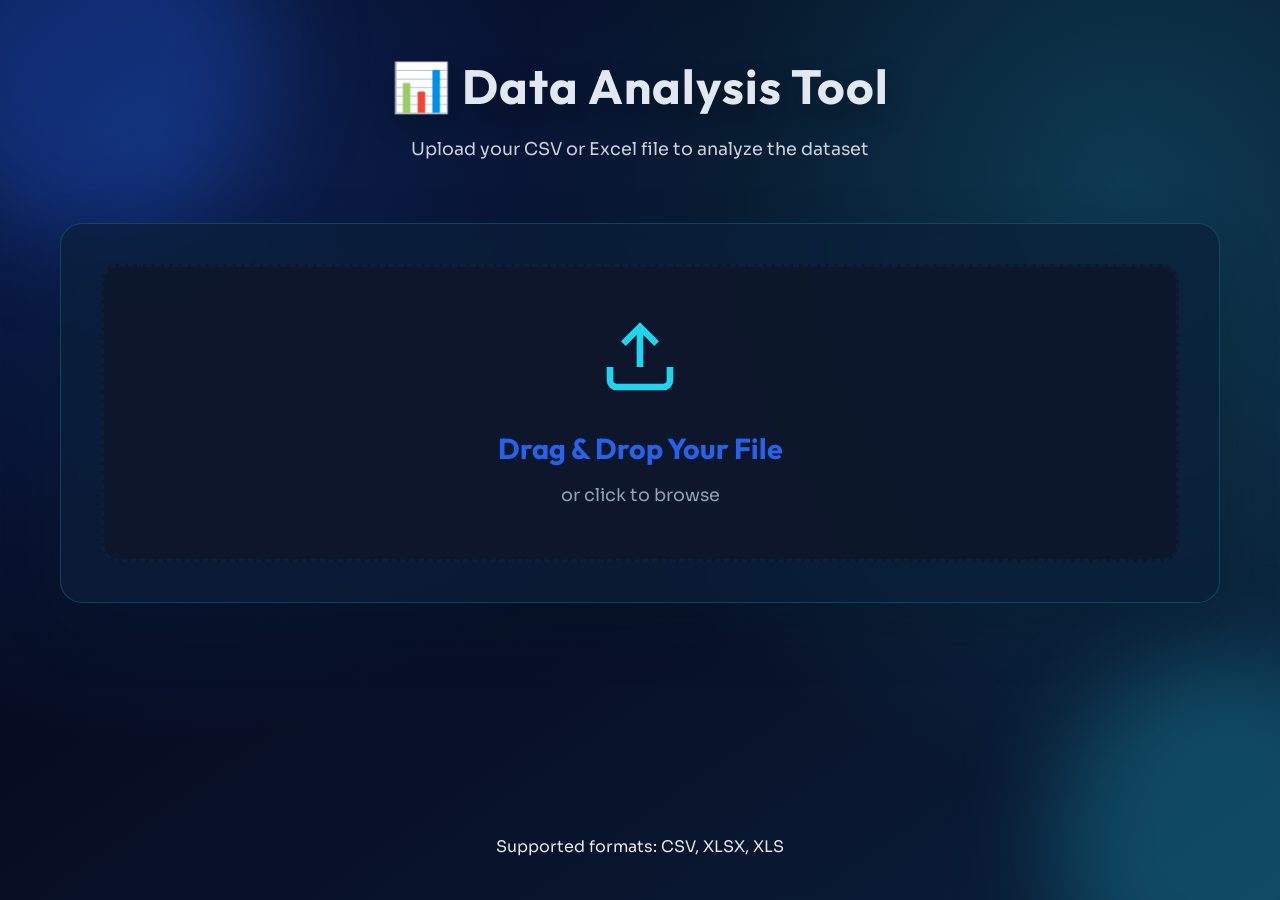
<file: frontend/index.html>
<!DOCTYPE html>
<html lang="en">

<head>
    <meta charset="UTF-8">
    <meta name="viewport" content="width=device-width, initial-scale=1.0">
    <title>Data Analysis Tool</title>
    <link rel="stylesheet" href="styles.css">
</head>

<body>
    <div class="container">
        <div class="header">
            <h1>📊 Data Analysis Tool</h1>
            <p>Upload your CSV or Excel file to analyze the dataset</p>
        </div>

        <div class="main-content">
            <div class="upload-section">
                <div class="upload-box" id="uploadBox">
                    <svg class="upload-icon" viewBox="0 0 24 24" fill="none" stroke="currentColor" stroke-width="2">
                        <path d="M21 15v4a2 2 0 0 1-2 2H5a2 2 0 0 1-2-2v-4"></path>
                        <polyline points="17 8 12 3 7 8"></polyline>
                        <line x1="12" y1="3" x2="12" y2="15"></line>
                    </svg>
                    <h2>Drag & Drop Your File</h2>
                    <p>or click to browse</p>
                    <input type="file" id="fileInput" accept=".csv,.xlsx,.xls" style="display: none;">
                </div>

                <div class="file-info" id="fileInfo" style="display: none;">
                    <p><strong>Selected File:</strong> <span id="fileName"></span></p>
                    <button class="btn btn-primary" id="uploadBtn">Upload & Analyze</button>
                    <button class="btn btn-secondary" id="changeFileBtn">Change File</button>
                </div>

                <div class="loading" id="loading" style="display: none;">
                    <div class="spinner"></div>
                    <p>Processing your file...</p>
                </div>

                <div class="error-message" id="errorMessage" style="display: none;"></div>
            </div>
        </div>

        <div class="footer">
            <p>Supported formats: CSV, XLSX, XLS</p>
        </div>
    </div>

    <script src="script.js"></script>
</body>

</html>
</file>
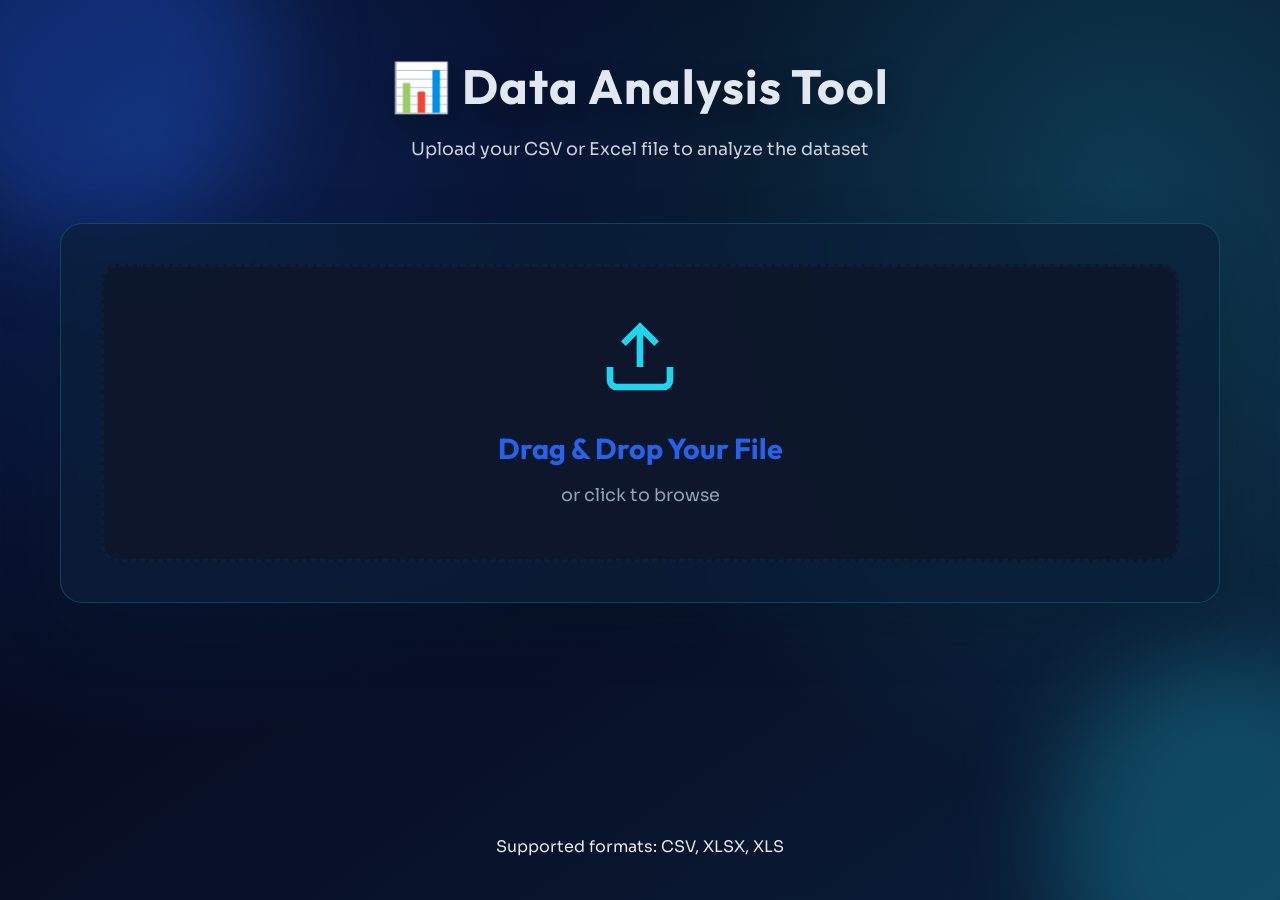
<file: frontend/cleaning-results.html>
<!DOCTYPE html>
<html lang="en">

<head>
    <meta charset="UTF-8">
    <meta name="viewport" content="width=device-width, initial-scale=1.0">
    <title>Cleaning Results - Data Analysis Tool</title>
    <link rel="stylesheet" href="styles.css">
    <style>
        .results-container {
            max-width: 1200px;
            margin: 0 auto;
        }

        .cleaning-summary {
            display: grid;
            grid-template-columns: repeat(auto-fit, minmax(250px, 1fr));
            gap: 20px;
            margin-bottom: 30px;
        }

        .summary-card {
            background: linear-gradient(135deg, #667eea 0%, #764ba2 100%);
            color: white;
            padding: 20px;
            border-radius: 8px;
            box-shadow: 0 4px 6px rgba(0, 0, 0, 0.1);
        }

        .summary-card.success {
            background: linear-gradient(135deg, #11998e 0%, #38ef7d 100%);
        }

        .summary-card.warning {
            background: linear-gradient(135deg, #f093fb 0%, #f5576c 100%);
        }

        .summary-card.info {
            background: linear-gradient(135deg, #4facfe 0%, #00f2fe 100%);
        }

        .summary-label {
            font-size: 14px;
            opacity: 0.9;
            margin-bottom: 10px;
        }

        .summary-value {
            font-size: 32px;
            font-weight: bold;
        }

        .summary-detail {
            font-size: 12px;
            margin-top: 8px;
            opacity: 0.8;
        }

        .changes-section {
            background: rgba(11, 31, 58, 0.72);
            border: 1px solid rgba(34, 211, 238, 0.2);
            padding: 20px;
            border-radius: 8px;
            margin-bottom: 30px;
        }

        .changes-list {
            list-style: none;
            padding: 0;
        }

        .changes-list li {
            padding: 10px 0;
            border-bottom: 1px solid rgba(34, 211, 238, 0.22);
            display: flex;
            align-items: center;
            color: #E2E8F0;
        }

        .changes-list li:last-child {
            border-bottom: none;
        }

        .changes-list li:before {
            content: "✓";
            color: #4CAF50;
            font-weight: bold;
            margin-right: 10px;
            font-size: 18px;
        }

        .sample-data-section {
            margin-bottom: 30px;
        }

        .sample-title {
            font-size: 20px;
            font-weight: bold;
            margin-bottom: 15px;
            color: #E2E8F0;
        }

        .table-responsive {
            overflow-x: auto;
            border-radius: 8px;
            border: 1px solid rgba(34, 211, 238, 0.24);
        }

        .sample-table {
            width: 100%;
            border-collapse: collapse;
            background: rgba(15, 23, 42, 0.88);
            color: #E2E8F0;
        }

        .sample-table thead {
            background: #667eea;
            color: white;
        }

        .sample-table th {
            padding: 15px;
            text-align: left;
            font-weight: 600;
        }

        .sample-table td {
            padding: 12px 15px;
            border-bottom: 1px solid rgba(34, 211, 238, 0.14);
        }

        .sample-table tbody tr:nth-child(even) {
            background: rgba(255, 255, 255, 0.03);
        }

        .sample-table tbody tr:hover {
            background: rgba(34, 211, 238, 0.09);
        }

        .action-buttons {
            display: flex;
            gap: 10px;
            margin-top: 30px;
            flex-wrap: wrap;
        }

        .btn {
            padding: 12px 24px;
            border: none;
            border-radius: 6px;
            cursor: pointer;
            font-size: 16px;
            transition: all 0.3s ease;
            font-weight: 500;
        }

        .btn-primary {
            background: #667eea;
            color: white;
        }

        .btn-primary:hover {
            background: #5568d3;
            transform: translateY(-2px);
            box-shadow: 0 4px 12px rgba(102, 126, 234, 0.4);
        }

        .btn-secondary {
            background: #e0e0e0;
            color: #333;
        }

        .btn-secondary:hover {
            background: #d0d0d0;
        }

        .btn-success {
            background: #4CAF50;
            color: white;
        }

        .btn-success:hover {
            background: #45a049;
        }

        .comparison-grid {
            display: grid;
            grid-template-columns: 1fr 1fr;
            gap: 20px;
            margin-bottom: 30px;
        }

        .comparison-box {
            border: 2px solid rgba(34, 211, 238, 0.22);
            background: rgba(11, 31, 58, 0.62);
            border-radius: 8px;
            padding: 20px;
        }

        .comparison-box h3 {
            margin-top: 0;
            color: #E2E8F0;
        }

        .stat-row {
            display: flex;
            justify-content: space-between;
            padding: 8px 0;
            border-bottom: 1px solid rgba(34, 211, 238, 0.18);
        }

        .stat-row:last-child {
            border-bottom: none;
        }

        .stat-label {
            color: #94A3B8;
        }

        .stat-value {
            font-weight: bold;
            color: #E2E8F0;
        }

        .loading {
            text-align: center;
            padding: 40px;
            color: #666;
        }

        .spinner {
            border: 4px solid #f3f3f3;
            border-top: 4px solid #667eea;
            border-radius: 50%;
            width: 40px;
            height: 40px;
            animation: spin 1s linear infinite;
            margin: 0 auto 20px;
        }

        @keyframes spin {
            0% {
                transform: rotate(0deg);
            }

            100% {
                transform: rotate(360deg);
            }
        }

        .no-data {
            text-align: center;
            padding: 40px;
            color: #94A3B8;
            background: rgba(11, 31, 58, 0.62);
            border: 1px solid rgba(34, 211, 238, 0.2);
            border-radius: 8px;
            margin: 20px 0;
        }

        @media (max-width: 768px) {
            .comparison-grid {
                grid-template-columns: 1fr;
            }

            .action-buttons {
                flex-direction: column;
            }

            .btn {
                width: 100%;
            }

            .summary-value {
                font-size: 24px;
            }
        }
    </style>
</head>

<body>
    <div class="container">
        <div class="header">
            <h1>✨ Data Cleaning Completed</h1>
            <p id="fileName" class="file-name"></p>
        </div>

        <div class="main-content results-container">
            <!-- Navigation -->
            <div class="nav-buttons">
                <button class="btn btn-secondary" id="backBtn">← Back to Cleaning</button>
                <button class="btn btn-secondary" id="homeBtn">🏠 Home</button>
            </div>

            <!-- Success Message -->
            <div
                style="background: #d4edda; border: 1px solid #c3e6cb; color: #155724; padding: 15px; border-radius: 6px; margin-bottom: 20px; text-align: center;">
                <strong>🎉 Success!</strong> Your data has been cleaned successfully. Here's a summary.
            </div>

            <!-- Comparison Section -->
            <div class="comparison-grid">
                <div class="comparison-box">
                    <h3>📊 Original Dataset</h3>
                    <div class="stat-row">
                        <span class="stat-label">Total Rows:</span>
                        <span class="stat-value" id="origRows">-</span>
                    </div>
                    <div class="stat-row">
                        <span class="stat-label">Total Columns:</span>
                        <span class="stat-value" id="origCols">-</span>
                    </div>
                    <div class="stat-row">
                        <span class="stat-label">Missing Values:</span>
                        <span class="stat-value" id="origMissing">-</span>
                    </div>
                </div>

                <div class="comparison-box">
                    <h3>✨ Cleaned Dataset</h3>
                    <div class="stat-row">
                        <span class="stat-label">Total Rows:</span>
                        <span class="stat-value" id="cleanedRows">-</span>
                    </div>
                    <div class="stat-row">
                        <span class="stat-label">Total Columns:</span>
                        <span class="stat-value" id="cleanedCols">-</span>
                    </div>
                    <div class="stat-row">
                        <span class="stat-label">Missing Values:</span>
                        <span class="stat-value" id="cleanedMissing">-</span>
                    </div>
                </div>
            </div>

            <!-- Summary Cards -->
            <div class="cleaning-summary">
                <div class="summary-card">
                    <div class="summary-label">Rows Removed</div>
                    <div class="summary-value" id="rowsRemoved">-</div>
                    <div class="summary-detail">Duplicates & missing data</div>
                </div>

                <div class="summary-card success">
                    <div class="summary-label">Columns Deleted</div>
                    <div class="summary-value" id="colsDeleted">-</div>
                    <div class="summary-detail">High missing values</div>
                </div>

                <div class="summary-card warning">
                    <div class="summary-label">Values Filled</div>
                    <div class="summary-value" id="valuesFilled">-</div>
                    <div class="summary-detail">Mean/Mode imputation</div>
                </div>

                <div class="summary-card info">
                    <div class="summary-label">Data Quality</div>
                    <div class="summary-value" id="dataQuality">-</div>
                    <div class="summary-detail">Improved</div>
                </div>
            </div>

            <!-- Changes Made Section -->
            <div class="changes-section">
                <h3 style="margin-top: 0;">✅ Changes Made</h3>
                <ul class="changes-list" id="changesList">
                    <!-- Populated by JavaScript -->
                </ul>
            </div>

            <!-- Sample Data Section -->
            <section class="sample-data-section">
                <h2 class="sample-title">📋 Sample of Cleaned Data (First 7 Rows)</h2>
                <div class="table-responsive">
                    <table class="sample-table" id="sampleTable">
                        <thead>
                            <!-- Headers populated by JavaScript -->
                        </thead>
                        <tbody>
                            <!-- Data populated by JavaScript -->
                        </tbody>
                    </table>
                </div>
                <div class="no-data" id="noDataMessage" style="display: none;">
                    No sample data available
                </div>
            </section>

            <!-- Action Buttons -->
            <div class="action-buttons">
                <button class="btn btn-success" id="downloadBtn">
                    📥 Download Cleaned CSV
                </button>
                <button class="btn btn-primary" id="mlTrainBtn">
                    🤖 Train ML Models
                </button>
            </div>
        </div>

        <div class="footer">
            <p>Data Cleaning Tool v1.0 | Results</p>
        </div>
    </div>

    <script src="cleaning-results.js"></script>
    <script src="chatbot-widget.js"></script>
</body>

</html>
</file>
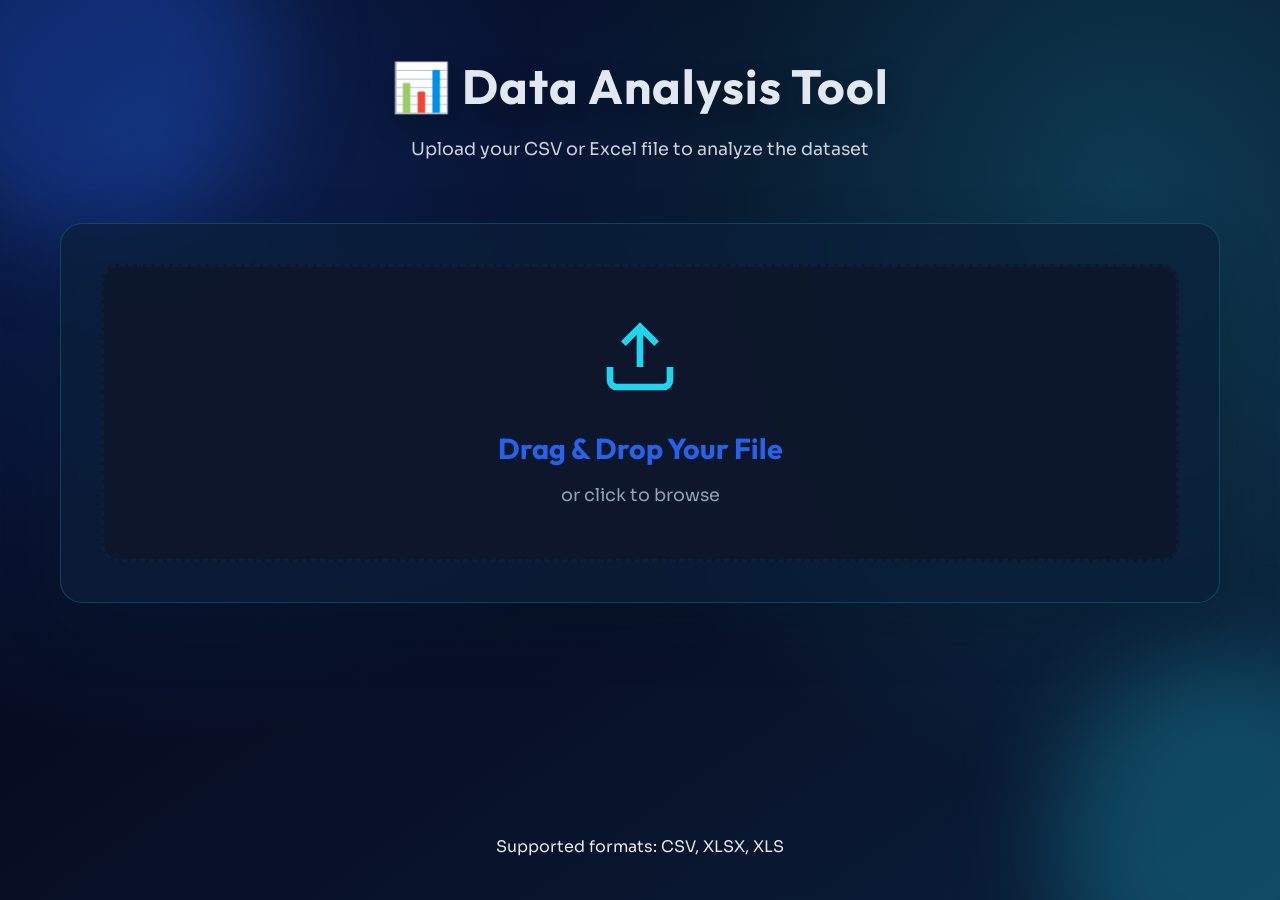
<file: frontend/cleaning.html>
<!DOCTYPE html>
<html lang="en">

<head>
    <meta charset="UTF-8">
    <meta name="viewport" content="width=device-width, initial-scale=1.0">
    <title>Data Cleaning - Data Analysis Tool</title>
    <link rel="stylesheet" href="styles.css">
</head>

<body>
    <div class="container">
        <div class="header">
            <h1>🧹 Data Cleaning</h1>
            <p id="fileName" class="file-name"></p>
        </div>

        <div class="main-content">
            <!-- Navigation -->
            <div class="nav-buttons">
                <button class="btn btn-secondary" id="backBtn">← Back to Analysis</button>
            </div>

            <!-- Cleaning Summary -->
            <section class="section">
                <h2>📋 Cleaning Summary</h2>
                <div class="stats-grid">
                    <div class="stat-card">
                        <div class="stat-icon">🗑️</div>
                        <div class="stat-content">
                            <p class="stat-label">Columns to Delete</p>
                            <p class="stat-value" id="columnsToDel">-</p>
                        </div>
                    </div>
                    <div class="stat-card">
                        <div class="stat-icon">📊</div>
                        <div class="stat-content">
                            <p class="stat-label">Columns to Fill</p>
                            <p class="stat-value" id="columnsToFill">-</p>
                        </div>
                    </div>
                    <div class="stat-card">
                        <div class="stat-icon">📈</div>
                        <div class="stat-content">
                            <p class="stat-label">Duplicates to Remove</p>
                            <p class="stat-value" id="duplicatesToRemove">-</p>
                        </div>
                    </div>
                    <div class="stat-card">
                        <div class="stat-icon">✅</div>
                        <div class="stat-content">
                            <p class="stat-label">Rows Remaining</p>
                            <p class="stat-value" id="rowsRemaining">-</p>
                        </div>
                    </div>
                </div>
            </section>

            <!-- AI Suggestions -->
            <section class="section">
                <h2>🤖 AI Cleaning Suggestions</h2>
                <div class="ai-suggestions-container">
                    <button class="btn btn-primary" id="getAISuggestions">
                        🧠 Get AI Suggestions
                    </button>
                    <div class="suggestions-result" id="suggestionsResult" style="display: none;">
                        <h3>AI Recommendations:</h3>
                        <div id="suggestionsList"></div>
                        <button class="btn btn-success btn-small" id="applySuggestions">
                            ✅ Apply AI Suggestions
                        </button>
                    </div>
                </div>
            </section>

            <!-- Cleaning Options -->
            <section class="section">
                <h2>⚙️ Cleaning Options</h2>
                <div class="options-container">
                    <div class="option-group">
                        <label class="option-item">
                            <input type="checkbox" id="removeDuplicates" checked>
                            <div class="option-info">
                                <strong>Remove Duplicate Rows</strong>
                                <p>Delete rows that are exact duplicates of other rows</p>
                            </div>
                        </label>
                    </div>

                    <div class="option-group">
                        <label class="option-item">
                            <input type="checkbox" id="deleteHighMissing" checked>
                            <div class="option-info">
                                <strong>Delete Columns with >40% Missing</strong>
                                <p>Remove columns that have more than 40% missing values</p>
                            </div>
                        </label>
                    </div>

                    <div class="option-group">
                        <label class="option-item">
                            <input type="checkbox" id="deleteLowMissing" checked>
                            <div class="option-info">
                                <strong>Delete Rows with < 5% Missing</strong>
                                        <p>Remove rows that have less than 5% missing values</p>
                            </div>
                        </label>
                    </div>

                    <div class="option-group">
                        <label class="option-item">
                            <input type="checkbox" id="fillMissing" checked>
                            <div class="option-info">
                                <strong>Fill Remaining Missing Values</strong>
                                <p>Fill missing values using mean (numeric) or mode (categorical)</p>
                            </div>
                        </label>
                    </div>
                </div>
            </section>

            <!-- Columns Treatment -->
            <section class="section">
                <h2>📑 Column Treatment Plan</h2>
                <div class="table-responsive">
                    <table class="info-table">
                        <thead>
                            <tr>
                                <th>Column Name</th>
                                <th>Type</th>
                                <th>Missing %</th>
                                <th>Action</th>
                                <th>Fill Method</th>
                            </tr>
                        </thead>
                        <tbody id="treatmentTable">
                            <!-- Populated by JavaScript -->
                        </tbody>
                    </table>
                </div>
            </section>

            <!-- Action Buttons -->
            <section class="section action-section">
                <button class="btn btn-primary btn-large" id="confirmCleaning">
                    ✅ Confirm & Clean
                </button>
                <button class="btn btn-secondary btn-large" id="resetBtn">
                    ↻ Reset Options
                </button>
            </section>

            <!-- Loading and Results -->
            <div class="loading" id="loading" style="display: none;">
                <div class="spinner"></div>
                <p>Cleaning your data...</p>
            </div>

            <div class="error-message" id="errorMessage" style="display: none;"></div>

            <!-- Cleaning Results -->
            <section class="section" id="resultsSection" style="display: none;">
                <h2>✨ Cleaning Results</h2>
                <div class="results-summary">
                    <div class="result-item">
                        <h3>Original Dataset</h3>
                        <p><strong id="originalRows">0</strong> rows × <strong id="originalCols">0</strong> columns</p>
                    </div>
                    <div class="result-item arrow">→</div>
                    <div class="result-item">
                        <h3>Cleaned Dataset</h3>
                        <p><strong id="cleanedRows">0</strong> rows × <strong id="cleanedCols">0</strong> columns</p>
                    </div>
                </div>

                <div class="result-changes">
                    <p><strong>💾 Changes Made:</strong></p>
                    <ul id="changesList">
                        <!-- Populated by JavaScript -->
                    </ul>
                </div>

                <button class="btn btn-success" id="downloadClearedBtn">
                    📥 Download Cleaned Data (CSV)
                </button>
                <button class="btn btn-secondary" id="viewResultsBtn">
                    📊 View Detailed Results
                </button>
            </section>
        </div>

        <div class="footer">
            <p>Data Cleaning Tool v1.0</p>
        </div>
    </div>

    <!-- Confirmation Modal -->
    <div id="confirmationModal" class="modal" style="display: none;">
        <div class="modal-content">
            <div class="modal-header">
                <h2>⚠️ Confirm Cleaning Options</h2>
                <span class="close" id="closeModal">&times;</span>
            </div>
            <div class="modal-body">
                <h3>Review Your Cleaning Plan:</h3>
                <div id="confirmationSummary" class="confirmation-summary">
                    <!-- Populated by JavaScript -->
                </div>
            </div>
            <div class="modal-footer">
                <button class="btn btn-secondary" id="cancelBtn">❌ Cancel</button>
                <button class="btn btn-primary" id="proceedBtn">✅ Proceed to Clean</button>
            </div>
        </div>
    </div>

    <script src="cleaning.js"></script>
    <script src="chatbot-widget.js"></script>
    <script>
        window.addEventListener('DOMContentLoaded', () => {
            initializeCleaningPage();
        });
    </script>
</body>

</html>
</file>
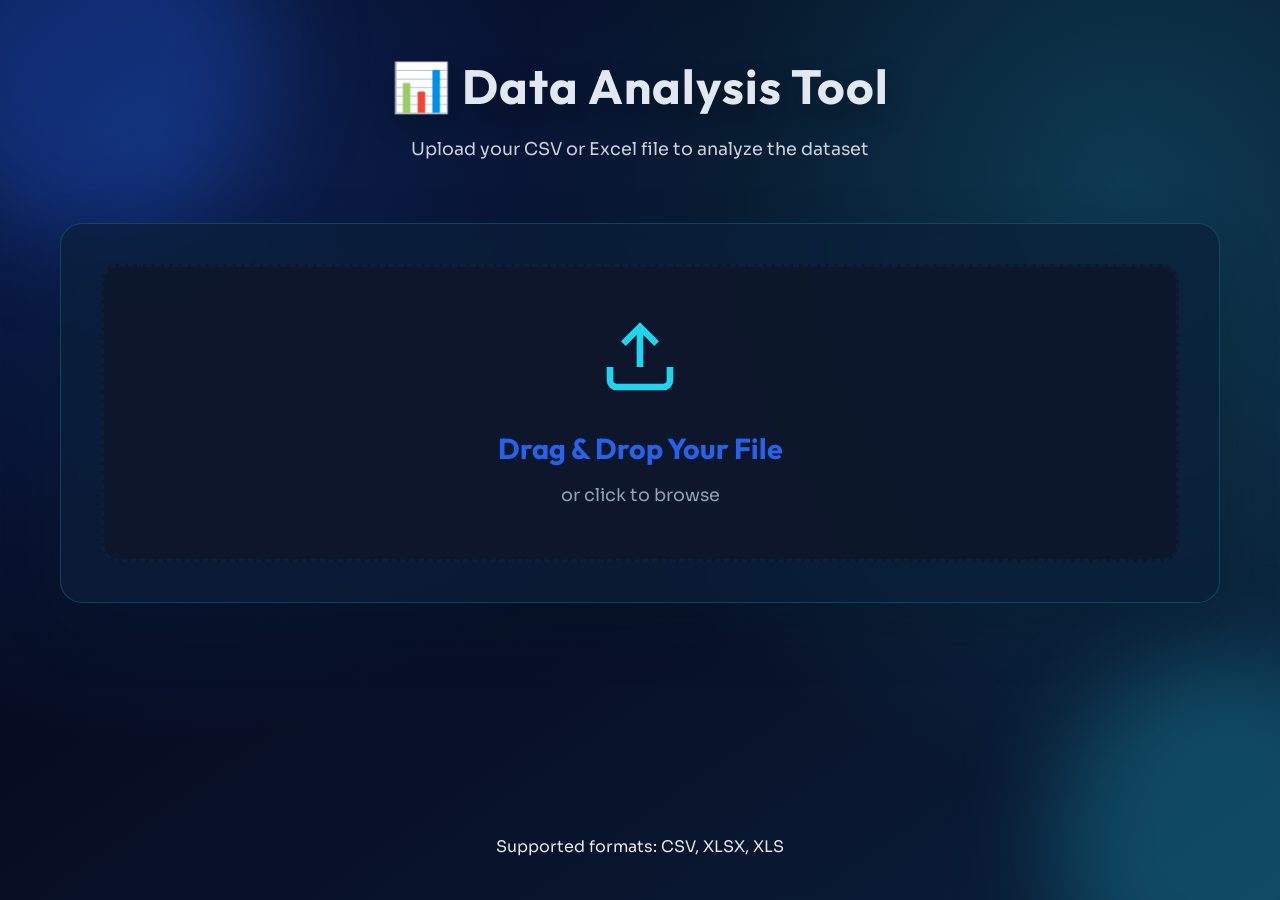
<file: frontend/dataset.html>
<!DOCTYPE html>
<html lang="en">

<head>
    <meta charset="UTF-8">
    <meta name="viewport" content="width=device-width, initial-scale=1.0">
    <title>Dataset Details - Data Analysis Tool</title>
    <link rel="stylesheet" href="styles.css">
</head>

<body>
    <div class="container">
        <div class="header">
            <h1>📊 Dataset Analysis Details</h1>
            <p id="fileName" class="file-name"></p>
        </div>

        <div class="main-content">
            <!-- Navigation -->
            <div class="nav-buttons">
                <button class="btn btn-secondary" id="backBtn">← Back to Upload</button>
                <button class="btn btn-primary" id="cleanBtn">🧹 Clean Data</button>
            </div>

            <!-- Overview Section -->
            <section class="section">
                <h2>📈 Dataset Overview</h2>
                <div class="stats-grid">
                    <div class="stat-card">
                        <div class="stat-icon">📋</div>
                        <div class="stat-content">
                            <p class="stat-label">Total Rows</p>
                            <p class="stat-value" id="totalRows">-</p>
                        </div>
                    </div>
                    <div class="stat-card">
                        <div class="stat-icon">🏛️</div>
                        <div class="stat-content">
                            <p class="stat-label">Total Columns</p>
                            <p class="stat-value" id="totalColumns">-</p>
                        </div>
                    </div>
                    <div class="stat-card">
                        <div class="stat-icon">⚠️</div>
                        <div class="stat-content">
                            <p class="stat-label">Missing Values</p>
                            <p class="stat-value" id="missingValues">-</p>
                        </div>
                    </div>
                    <div class="stat-card">
                        <div class="stat-icon">🗑️</div>
                        <div class="stat-content">
                            <p class="stat-label">Duplicate Rows</p>
                            <p class="stat-value" id="duplicateRows">-</p>
                        </div>
                    </div>
                </div>
            </section>

            <!-- Columns Info -->
            <section class="section">
                <h2>📑 Columns Information</h2>
                <div class="table-responsive">
                    <table class="info-table">
                        <thead>
                            <tr>
                                <th>Column Name</th>
                                <th>Data Type</th>
                                <th>Missing Values</th>
                                <th>Percentage</th>
                                <th>Visual</th>
                            </tr>
                        </thead>
                        <tbody id="columnsTable">
                            <!-- Populated by JavaScript -->
                        </tbody>
                    </table>
                </div>
            </section>

            <!-- Numeric Columns Summary -->
            <section class="section" id="numericSection">
                <h2>🔢 Numeric Columns Summary</h2>
                <div class="table-responsive">
                    <table class="info-table">
                        <thead>
                            <tr>
                                <th>Column</th>
                                <th>Mean</th>
                                <th>Median</th>
                                <th>Std Dev</th>
                                <th>Min</th>
                                <th>Max</th>
                                <th>Missing</th>
                            </tr>
                        </thead>
                        <tbody id="numericTable">
                            <!-- Populated by JavaScript -->
                        </tbody>
                    </table>
                </div>
            </section>

            <!-- Categorical Columns Summary -->
            <section class="section" id="categoricalSection">
                <h2>🏷️ Categorical Columns Summary</h2>
                <div class="table-responsive">
                    <table class="info-table">
                        <thead>
                            <tr>
                                <th>Column</th>
                                <th>Unique Values</th>
                                <th>Most Common</th>
                                <th>Missing</th>
                            </tr>
                        </thead>
                        <tbody id="categoricalTable">
                            <!-- Populated by JavaScript -->
                        </tbody>
                    </table>
                </div>
            </section>

        </div>

        <div class="footer">
            <p>Data Analysis Tool v1.0</p>
        </div>
    </div>

    <script src="dataset.js"></script>
    <script src="chatbot-widget.js"></script>
</body>

</html>
</file>
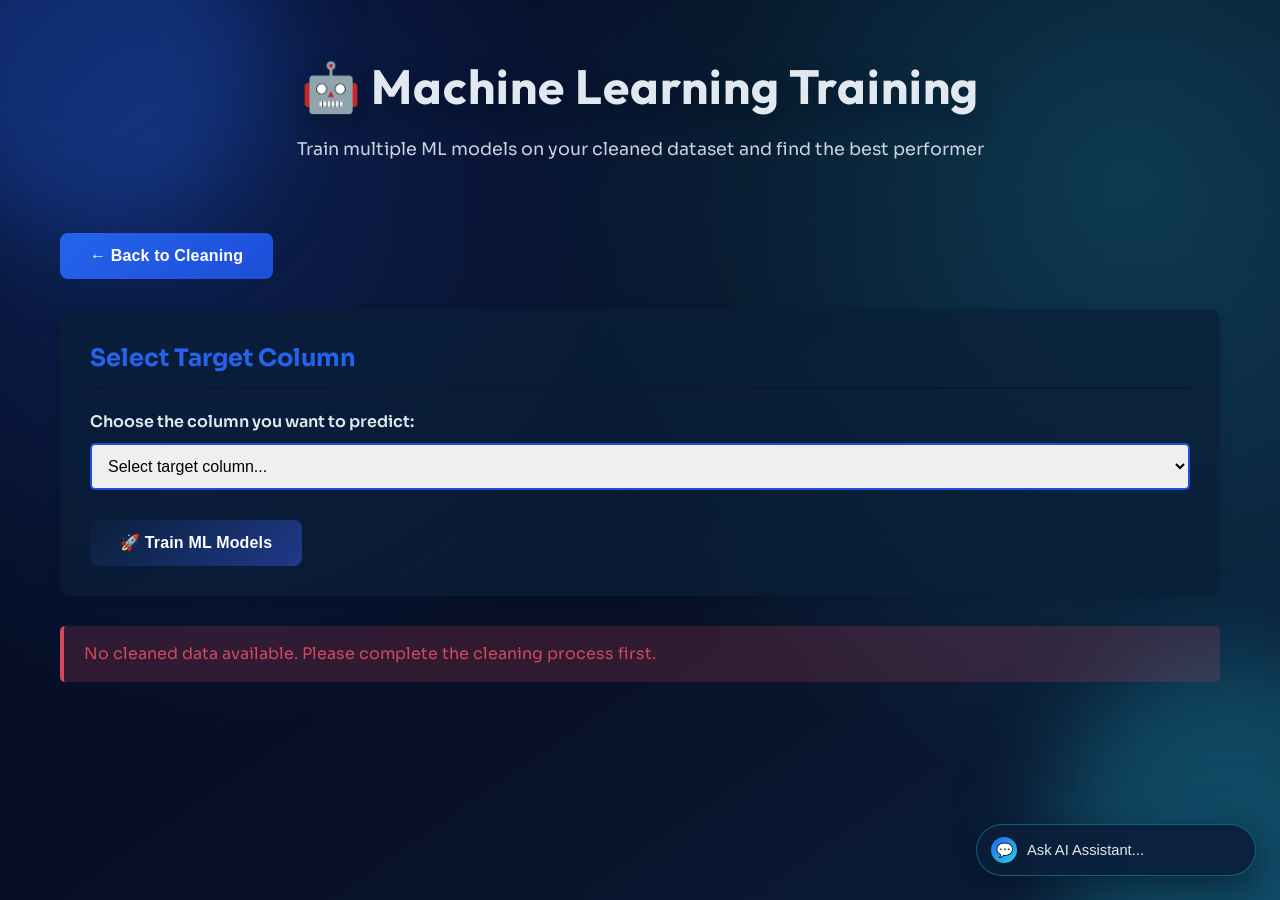
<file: frontend/ml-training.html>
<!DOCTYPE html>
<html lang="en">

<head>
    <meta charset="UTF-8">
    <meta name="viewport" content="width=device-width, initial-scale=1.0">
    <title>ML Model Training - Data Analysis Tool</title>
    <link rel="stylesheet" href="styles.css">
</head>

<body>
    <div class="container">
        <div class="header">
            <h1>🤖 Machine Learning Training</h1>
            <p>Train multiple ML models on your cleaned dataset and find the best performer</p>
        </div>

        <div class="main-content">
            <!-- Navigation -->
            <div class="nav-buttons">
                <button class="btn btn-secondary" id="backBtn">← Back to Cleaning</button>
            </div>

            <!-- Target Column Selection -->
            <div class="section" id="targetSelection">
                <h2>Select Target Column</h2>
                <div id="dataStatus"
                    style="margin-bottom: 15px; padding: 10px; background: #e8f5e8; border: 1px solid #4CAF50; border-radius: 4px; color: #2E7D32;">
                    ✅ Dataset loaded successfully! Select a target column to predict.
                </div>
                <div class="form-group">
                    <label for="targetColumn">Choose the column you want to predict:</label>
                    <select id="targetColumn" class="form-control">
                        <option value="">Select target column...</option>
                    </select>
                </div>
                <button class="btn btn-primary" id="trainBtn">🚀 Train ML Models</button>
            </div>

            <!-- Loading -->
            <div class="loading" id="loading" style="display: none;">
                <div class="spinner"></div>
                <p>Training machine learning models...</p>
                <p class="loading-text">This may take a few moments...</p>
            </div>

            <!-- Error Message -->
            <div class="error-message" id="errorMessage" style="display: none;"></div>

            <!-- Success Message -->
            <div id="successMessage"
                style="display: none; margin: 12px 0; padding: 10px; background: #e8f5e8; border: 1px solid #4CAF50; border-radius: 4px; color: #2E7D32;">
            </div>

            <!-- Results Section -->
            <div class="section" id="resultsSection" style="display: none;">
                <h2>🎯 Training Results</h2>

                <div class="results-summary">
                    <div class="summary-card">
                        <h3>Dataset Info</h3>
                        <p><strong>Problem Type:</strong> <span id="problemType"></span></p>
                        <p><strong>Target Column:</strong> <span id="targetCol"></span></p>
                        <p><strong>Total Samples:</strong> <span id="totalSamples"></span></p>
                        <p><strong>Features:</strong> <span id="numFeatures"></span></p>
                        <p><strong>Train/Test Split:</strong> <span id="trainTestSplit"></span></p>
                    </div>

                    <div class="summary-card best-model">
                        <h3>🏆 Best Model</h3>
                        <p class="best-model-name" id="bestModelName"></p>
                        <p id="bestModelScore"></p>
                    </div>
                </div>

                <h3>Model Performance Comparison</h3>
                <div class="models-comparison" id="modelsComparison"></div>

                <div class="action-buttons">
                    <button class="btn btn-success" id="downloadModelBtn">💾 Download Best Model</button>
                    <button class="btn btn-primary" id="suggestionsBtn">💡 Show AI Suggestions</button>
                </div>
            </div>
        </div>
    </div>

    <script src="ml-training.js"></script>
    <script src="chatbot-widget.js"></script>
</body>

</html>
</file>
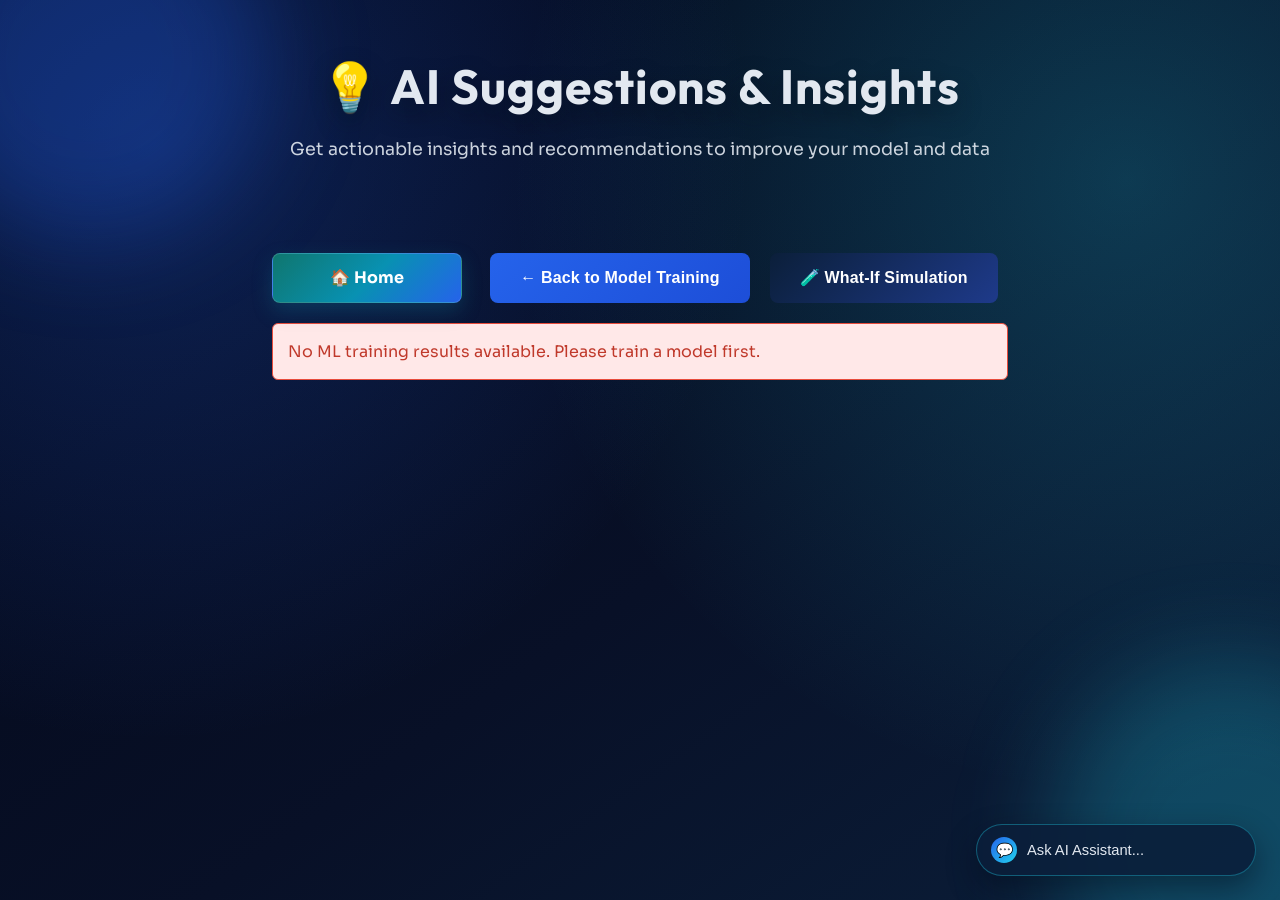
<file: frontend/suggestions.html>
<!DOCTYPE html>
<html lang="en">

<head>
    <meta charset="UTF-8">
    <meta name="viewport" content="width=device-width, initial-scale=1.0">
    <title>AI Suggestions - Data Analysis Tool</title>
    <link rel="stylesheet" href="styles.css">
    <style>
        .suggestions-container {
            max-width: 1200px;
            margin: 0 auto;
        }

        .suggestion-card {
            background: white;
            border-left: 5px solid #3498db;
            padding: 20px;
            margin: 20px 0;
            border-radius: 8px;
            box-shadow: 0 2px 8px rgba(0, 0, 0, 0.1);
            transition: all 0.3s ease;
        }

        .suggestion-card:hover {
            box-shadow: 0 4px 16px rgba(0, 0, 0, 0.15);
            transform: translateY(-2px);
        }

        .suggestion-card.info {
            border-left-color: #3498db;
            background: linear-gradient(135deg, #f0f8ff 0%, #fff 100%);
        }

        .suggestion-card.success {
            border-left-color: #27ae60;
            background: linear-gradient(135deg, #f0fff4 0%, #fff 100%);
        }

        .suggestion-card.warning {
            border-left-color: #f39c12;
            background: linear-gradient(135deg, #fffbf0 0%, #fff 100%);
        }

        .suggestion-card.danger {
            border-left-color: #e74c3c;
            background: linear-gradient(135deg, #fff5f5 0%, #fff 100%);
        }

        .suggestion-card h3 {
            color: #2c3e50;
            margin-top: 0;
            display: flex;
            align-items: center;
            gap: 10px;
        }

        .suggestion-card h4 {
            color: #34495e;
            margin-top: 15px;
            margin-bottom: 10px;
        }

        .suggestion-card h5 {
            color: #334155;
            margin-top: 12px;
            margin-bottom: 8px;
        }

        .suggestion-text {
            color: #555;
            line-height: 1.8;
            margin: 10px 0;
            font-size: 0.95em;
        }

        #aiInsightsContent p,
        #aiInsightsContent li,
        #aiInsightsContent div {
            color: #475569;
        }

        #aiInsightsContent h4,
        #aiInsightsContent h5 {
            color: #334155;
        }

        #aiInsightsContent strong {
            color: #1f2937;
        }

        #aiInsightsContent ul,
        #aiInsightsContent ol {
            margin: 8px 0;
            padding-left: 20px;
        }

        #aiInsightsContent .impact-badge {
            color: #ffffff;
        }

        .insight-stat-box {
            margin-top: 15px;
            padding: 12px;
            background: #f3f7fb;
            border: 1px solid #dbe4ec;
            border-radius: 6px;
        }

        .roadmap-phase {
            margin-bottom: 20px;
            padding: 15px;
            border: 1px solid #dbe4ec;
            border-radius: 8px;
            background: #f8fafc;
        }

        .impact-badge {
            display: inline-block;
            padding: 5px 12px;
            border-radius: 20px;
            font-size: 0.85em;
            font-weight: bold;
            margin: 5px 5px 5px 0;
        }

        .impact-high {
            background: #e74c3c;
            color: white;
        }

        .impact-medium {
            background: #f39c12;
            color: white;
        }

        .impact-low {
            background: #95a5a6;
            color: white;
        }

        .feature-recommendation {
            background: #fafafa;
            padding: 15px;
            margin: 10px 0;
            border-radius: 6px;
            border-left: 4px solid #3498db;
        }

        .feature-name {
            font-weight: bold;
            color: #2c3e50;
            font-size: 1.1em;
        }

        .recommendation-text {
            color: #555;
            margin: 5px 0;
            line-height: 1.6;
        }

        .direction-badge {
            display: inline-block;
            padding: 3px 10px;
            border-radius: 15px;
            font-size: 0.85em;
            font-weight: bold;
            margin: 5px 0;
        }

        .direction-up {
            background: #27ae60;
            color: white;
        }

        .direction-down {
            background: #e74c3c;
            color: white;
        }

        .model-score {
            font-size: 2em;
            font-weight: bold;
            color: #2c3e50;
            margin: 15px 0;
        }

        .score-explanation-list {
            list-style: none;
            padding: 0;
        }

        .score-explanation-list li {
            padding: 10px 0;
            padding-left: 30px;
            position: relative;
            color: #555;
            line-height: 1.6;
        }

        .score-explanation-list li:before {
            content: "✓";
            position: absolute;
            left: 0;
            color: #27ae60;
            font-weight: bold;
            font-size: 1.2em;
        }

        .tabs {
            display: flex;
            gap: 10px;
            margin: 20px 0;
            border-bottom: 2px solid #ecf0f1;
            flex-wrap: wrap;
        }

        .tab-button {
            padding: 12px 20px;
            background: white;
            border: none;
            cursor: pointer;
            font-weight: 600;
            color: #7f8c8d;
            border-bottom: 3px solid transparent;
            transition: all 0.3s ease;
            font-size: 0.95em;
            border-radius: 8px 8px 0 0;
            min-width: 180px;
            text-align: center;
        }

        .tab-button:hover {
            color: #2c3e50;
            background: #f9f9f9;
        }

        .tab-button.active {
            color: #3498db;
            border-bottom-color: #3498db;
        }

        .tab-content {
            display: none;
        }

        .tab-content.active {
            display: block;
            animation: fadeIn 0.3s ease;
        }

        @keyframes fadeIn {
            from {
                opacity: 0;
            }

            to {
                opacity: 1;
            }
        }

        .loading {
            text-align: center;
            padding: 40px;
        }

        .spinner {
            display: inline-block;
            width: 50px;
            height: 50px;
            border: 5px solid #ecf0f1;
            border-top: 5px solid #3498db;
            border-radius: 50%;
            animation: spin 1s linear infinite;
        }

        @keyframes spin {
            0% {
                transform: rotate(0deg);
            }

            100% {
                transform: rotate(360deg);
            }
        }

        .error-section {
            background: #ffe8e8;
            border: 1px solid #e74c3c;
            color: #c0392b;
            padding: 15px;
            border-radius: 6px;
            margin: 15px 0;
        }

        .nav-buttons {
            margin: 20px 0;
            display: flex;
            gap: 10px;
        }

        .nav-buttons #backBtn {
            margin-left: 8px;
        }

        .home-icon-btn {
            display: inline-flex;
            align-items: center;
            justify-content: center;
            gap: 6px;
            padding: 11px 18px;
            min-height: 44px;
            text-decoration: none;
            border-radius: 8px;
            background: linear-gradient(135deg, #0f766e 0%, #0891b2 52%, #2563eb 100%);
            color: #ffffff !important;
            font-weight: 700;
            letter-spacing: 0.01em;
            box-shadow: 0 8px 20px rgba(14, 116, 144, 0.32);
            border: 1px solid rgba(255, 255, 255, 0.14);
            transition: transform 0.2s ease, box-shadow 0.2s ease;
            min-width: 190px;
        }

        .home-icon-btn:hover {
            transform: translateY(-2px);
            box-shadow: 0 12px 24px rgba(14, 116, 144, 0.4);
        }

        .home-icon-btn:focus-visible {
            outline: 2px solid #22d3ee;
            outline-offset: 2px;
        }

        .nav-buttons #whatIfNavBtn {
            margin-left: auto;
        }

        .dataset-summary {
            display: grid;
            grid-template-columns: repeat(auto-fit, minmax(200px, 1fr));
            gap: 15px;
            margin: 20px 0;
        }

        .summary-box {
            background: #f9f9f9;
            padding: 15px;
            border-radius: 6px;
            border: 1px solid #ecf0f1;
        }

        .summary-box h4 {
            color: #34495e;
            margin-top: 0;
            font-size: 0.9em;
        }

        .summary-value {
            font-size: 1.5em;
            font-weight: bold;
            color: #3498db;
        }

        .model-compare-table {
            width: 100%;
            border-collapse: collapse;
            margin-top: 10px;
            border: 1px solid rgba(34, 211, 238, 0.28);
            border-radius: 8px;
            overflow: hidden;
            background: rgba(11, 31, 58, 0.74);
        }

        .model-compare-table th,
        .model-compare-table td {
            padding: 10px;
            border: 1px solid rgba(34, 211, 238, 0.2);
            color: #E2E8F0;
        }

        .model-compare-table th {
            text-align: left;
            background: rgba(37, 99, 235, 0.35);
            font-weight: 700;
        }

        .model-status-cell {
            text-align: center;
        }

        .model-selected-row {
            background: rgba(34, 197, 94, 0.14);
        }

        .model-error-cell {
            text-align: center;
            color: #fca5a5 !important;
            font-weight: 600;
        }

        .rag-controls {
            display: flex;
            gap: 10px;
            flex-wrap: wrap;
            margin: 10px 0 15px;
        }

        .rag-status {
            font-size: 0.95em;
            color: #2c3e50;
            margin-top: 8px;
        }

        .chat-input-row {
            display: flex;
            gap: 10px;
            flex-wrap: wrap;
            margin: 15px 0;
        }

        .chat-input-row input {
            flex: 1;
            min-width: 240px;
            padding: 12px 14px;
            border: 1px solid #bdc3c7;
            border-radius: 8px;
            font-size: 0.95em;
        }

        .chat-log {
            max-height: 420px;
            overflow-y: auto;
            border: 1px solid #ecf0f1;
            border-radius: 8px;
            background: #f8fafc;
            padding: 12px;
        }

        .chat-message {
            padding: 12px;
            border-radius: 8px;
            margin-bottom: 10px;
            line-height: 1.55;
            white-space: pre-wrap;
        }

        .chat-message.user {
            background: #dff0ff;
            border-left: 4px solid #3498db;
        }

        .chat-message.assistant {
            background: #f1f8ec;
            border-left: 4px solid #27ae60;
        }

        .chat-message.system {
            background: #fff8e8;
            border-left: 4px solid #f39c12;
        }

        .retrieved-context {
            margin-top: 14px;
            border-top: 1px dashed #dfe6e9;
            padding-top: 10px;
        }

        .retrieved-context details {
            margin-bottom: 8px;
            background: #ffffff;
            border: 1px solid #ecf0f1;
            border-radius: 6px;
            padding: 8px 10px;
        }

        .retrieved-context summary {
            cursor: pointer;
            color: #34495e;
            font-weight: 600;
        }

        .whatif-grid {
            display: grid;
            grid-template-columns: repeat(auto-fit, minmax(220px, 1fr));
            gap: 10px;
            margin: 10px 0;
        }

        .whatif-grid label {
            display: block;
            margin-bottom: 6px;
            color: #34495e;
            font-weight: 600;
        }

        .whatif-grid input,
        .whatif-grid select {
            padding: 10px 12px;
            border: 1px solid #bdc3c7;
            border-radius: 8px;
            font-size: 0.95em;
            width: 100%;
            color: #2c3e50;
            background: #ffffff;
        }

        .whatif-grid input::placeholder {
            color: #7f8c8d;
        }

        #whatIfRowHelp,
        #whatIfModeHelp {
            color: #4b5563 !important;
        }

        .change-list {
            margin-top: 10px;
            border: 1px solid #ecf0f1;
            border-radius: 8px;
            background: #f8fafc;
            padding: 10px;
        }

        .change-item {
            display: flex;
            justify-content: space-between;
            align-items: center;
            padding: 8px 10px;
            margin-bottom: 8px;
            border-radius: 6px;
            background: #ffffff;
            border: 1px solid #ecf0f1;
            gap: 10px;
            color: #2c3e50;
        }

        .change-item strong {
            color: #1f2937;
        }

        .change-item button {
            padding: 6px 10px;
            border: none;
            border-radius: 8px;
            background: #e74c3c;
            color: white;
            cursor: pointer;
            min-width: 110px;
            min-height: 38px;
        }

        .whatif-result-box {
            background: #f9f9f9;
            border: 1px solid #e0e6eb;
            border-radius: 8px;
            padding: 12px;
            margin-top: 12px;
            color: #2c3e50;
        }

        .whatif-result-box h4 {
            color: #334155;
            margin: 0 0 8px;
        }

        .howto-box {
            background: #eef7ff;
            border: 1px solid #cfe5ff;
            border-radius: 8px;
            padding: 12px;
            margin: 10px 0 14px;
        }

        .howto-box h4 {
            margin: 0 0 8px;
            color: #1f4e79;
        }

        .howto-box ol {
            margin: 0;
            padding-left: 18px;
            color: #2c3e50;
        }

        .quick-presets {
            display: flex;
            gap: 8px;
            flex-wrap: wrap;
            margin: 8px 0;
        }

        .quick-presets button {
            padding: 8px 12px;
            border-radius: 8px;
            border: 1px solid #d6e4f0;
            background: #fff;
            cursor: pointer;
            font-size: 0.88em;
            min-width: 90px;
            min-height: 36px;
        }

        .whatif-header {
            display: flex;
            align-items: center;
            justify-content: space-between;
            gap: 10px;
            margin-bottom: 10px;
        }

        .whatif-header h3 {
            margin: 0;
        }

        .whatif-close-btn {
            border: 1px solid #d0d7de;
            background: #fff;
            color: #334155;
            border-radius: 8px;
            padding: 6px 12px;
            cursor: pointer;
            font-size: 0.85em;
            font-weight: 600;
            min-width: 100px;
            min-height: 36px;
        }

        .whatif-close-btn:hover {
            background: #f8fafc;
        }

        body.whatif-focus::before {
            content: "";
            position: fixed;
            inset: 0;
            background: rgba(15, 23, 42, 0.22);
            backdrop-filter: blur(3px);
            z-index: 900;
        }

        body.whatif-focus .header,
        body.whatif-focus .nav-buttons {
            filter: blur(3px);
            opacity: 0.45;
        }

        body.whatif-focus #contentContainer>*:not(#what-if) {
            filter: blur(4px);
            opacity: 0.3;
        }

        body.whatif-focus #what-if.active {
            position: fixed;
            top: 50%;
            left: 50%;
            transform: translate(-50%, -50%);
            width: min(1050px, 92vw);
            max-height: 86vh;
            overflow-y: auto;
            z-index: 1001;
            margin: 0;
            padding: 2px;
        }

        body.whatif-focus #what-if .suggestion-card {
            margin: 0;
            box-shadow: 0 20px 48px rgba(0, 0, 0, 0.26);
        }

        @media (max-width: 768px) {
            body.whatif-focus #what-if.active {
                width: 96vw;
                max-height: 88vh;
            }
        }
    </style>
</head>

<body>
    <div class="container">
        <div class="header">
            <h1>💡 AI Suggestions & Insights</h1>
            <p>Get actionable insights and recommendations to improve your model and data</p>
        </div>

        <div class="main-content suggestions-container">
            <!-- Navigation -->
            <div class="nav-buttons">
                <a class="btn btn-secondary home-icon-btn" href="index.html" title="Go to Home"
                    aria-label="Go to Home">🏠 Home</a>
                <button class="btn btn-secondary" id="backBtn">← Back to Model Training</button>
                <button class="btn btn-primary" id="whatIfNavBtn" onclick="switchTab('what-if')">🧪 What-If
                    Simulation</button>
            </div>

            <!-- Loading State -->
            <div class="loading" id="loading">
                <div class="spinner"></div>
                <p>Generating AI Suggestions...</p>
                <p class="loading-text">Analyzing your model and data...</p>
            </div>

            <!-- Error State -->
            <div class="error-section" id="errorMessage" style="display: none;"></div>

            <!-- Content Container -->
            <div id="contentContainer" style="display: none;">
                <!-- Problem Type Section -->
                <div class="suggestion-card info">
                    <h3>📋 Problem Type Analysis</h3>
                    <div class="recommendation-text" id="problemTypeAnalysis"></div>
                </div>

                <!-- Tabs -->
                <div class="tabs">
                    <button class="tab-button active" onclick="switchTab('features')">🎯 Feature Impact</button>
                    <button class="tab-button" onclick="switchTab('improvements')">📈 Improvement Tips</button>
                    <button class="tab-button" onclick="switchTab('model')">🤖 Model Selection</button>
                    <button class="tab-button" onclick="switchTab('data')">📊 Data Suggestions</button>
                    <button class="tab-button" onclick="switchTab('ai-insights')">🧠 AI-Powered Insights</button>
                </div>

                <!-- Tab 1: Feature Impact -->
                <div id="features" class="tab-content active">
                    <div class="suggestion-card success">
                        <h3>⭐ Most Impactful Features</h3>
                        <div class="dataset-summary">
                            <div class="summary-box">
                                <h4>Top Feature</h4>
                                <div class="summary-value" id="topFeature">-</div>
                            </div>
                            <div class="summary-box">
                                <h4>Impact Score</h4>
                                <div class="summary-value" id="topFeatureScore">-</div>
                            </div>
                        </div>
                        <div id="featureImportanceList"></div>
                    </div>
                </div>

                <!-- Tab 2: Improvement Tips -->
                <div id="improvements" class="tab-content">
                    <div class="suggestion-card warning">
                        <h3>📈 How to Improve Your Target Column</h3>
                        <p class="suggestion-text">Based on feature correlations with your target column:</p>
                        <div id="improvementRecommendations"></div>
                    </div>

                    <div class="suggestion-card info">
                        <h3>💡 Key Insights</h3>
                        <div id="keyInsights"></div>
                    </div>
                </div>

                <div id="model" class="tab-content">
                    <div class="suggestion-card success">
                        <h3>🏆 Why This Model Was Selected</h3>
                        <div class="model-score" id="modelScore">-</div>
                        <p class="suggestion-text"><strong>Model Name:</strong> <span id="selectedModel">-</span></p>
                        <h4>Reasons for Selection:</h4>
                        <ul class="score-explanation-list" id="modelReasons"></ul>
                    </div>

                    <div class="suggestion-card info">
                        <h3>📊 Model Comparison</h3>
                        <div id="modelComparison"></div>
                    </div>
                </div>

                <!-- Tab 4: Data Suggestions -->
                <div id="data" class="tab-content">
                    <div class="suggestion-card warning">
                        <h3>📊 Dataset & Feature Recommendations</h3>
                        <div id="dataSuggestions"></div>
                    </div>

                    <div class="suggestion-card info">
                        <h3>📈 Current Dataset Status</h3>
                        <div class="dataset-summary" id="datasetStatus"></div>
                    </div>
                </div>

                <!-- Tab 5: AI-Powered Insights -->
                <div id="ai-insights" class="tab-content">
                    <div class="suggestion-card success">
                        <h3>🧠 AI-Powered Business Intelligence</h3>
                        <p class="suggestion-text">Advanced insights generated using Groq-hosted LLMs and SHAP analysis
                            for
                            deeper understanding of your model's predictions.</p>
                        <button class="btn btn-primary" id="generateAIInsightsBtn">🚀 Generate AI Insights</button>
                    </div>

                    <!-- AI Insights Content -->
                    <div id="aiInsightsContent" style="display: none;">
                        <div class="suggestion-card info">
                            <h3>💭 Prediction Interpretation</h3>
                            <div id="predictionInterpretation"></div>
                        </div>

                        <div class="suggestion-card warning">
                            <h3>🔍 Feature Analysis</h3>
                            <div id="featureAnalysis"></div>
                        </div>

                        <div class="suggestion-card success">
                            <h3>📈 Trend Comparison</h3>
                            <div id="trendComparison"></div>
                        </div>

                        <div class="suggestion-card danger">
                            <h3>🎯 Actionable Recommendations</h3>
                            <div id="actionableRecommendations"></div>
                        </div>

                        <!-- Risk Assessment -->
                        <div class="suggestion-card warning" id="riskAssessmentSection" style="display: none;">
                            <h3>⚠️ Risk Assessment</h3>
                            <div id="riskAssessment"></div>
                        </div>

                        <!-- Implementation Roadmap -->
                        <div class="suggestion-card info" id="roadmapSection" style="display: none;">
                            <h3>🗺️ Implementation Roadmap</h3>
                            <div id="implementationRoadmap"></div>
                        </div>
                    </div>
                </div>

                <!-- Tab 7: What-If Simulation -->
                <div id="what-if" class="tab-content">
                    <div class="suggestion-card success">
                        <div class="whatif-header">
                            <h3>🧪 What-If Scenario Simulation</h3>
                            <button class="whatif-close-btn" type="button" onclick="closeWhatIfFocus()">✕ Close</button>
                        </div>
                        <p class="suggestion-text">Test "what happens if I change this feature?" and instantly compare
                            old vs new prediction.</p>

                        <div class="howto-box">
                            <h4>How to use (3 simple steps)</h4>
                            <ol>
                                <li>Choose a row index (optional). If empty, default values are used.</li>
                                <li>Select one or more feature changes, then click <strong>Add Change</strong>.</li>
                                <li>Click <strong>Run Simulation</strong> to see old prediction, new prediction, and
                                    plain-language insight.</li>
                            </ol>
                        </div>

                        <div class="whatif-grid">
                            <div>
                                <label for="whatIfRowIndex">1) Dataset Row Number</label>
                                <input type="number" id="whatIfRowIndex" min="0" placeholder="Example: 0" />
                                <p class="suggestion-text" id="whatIfRowHelp" style="margin:6px 0 0; font-size:0.85em;">
                                    Row index starts at 0. Example: first row = 0, second row = 1.</p>
                            </div>
                            <div>
                                <label for="whatIfFeature">2) Feature</label>
                                <select id="whatIfFeature"></select>
                            </div>
                            <div>
                                <label for="whatIfMode">3) Change Type</label>
                                <select id="whatIfMode">
                                    <option value="set">Set exact value</option>
                                    <option value="add">Increase/Decrease by amount</option>
                                    <option value="percent">Increase/Decrease by %</option>
                                </select>
                                <p class="suggestion-text" id="whatIfModeHelp"
                                    style="margin:6px 0 0; font-size:0.85em;"></p>
                            </div>
                            <div>
                                <label for="whatIfValue">4) Value</label>
                                <input type="text" id="whatIfValue" placeholder="Example: +20 or 50" />
                                <select id="whatIfCategoryValue" style="display:none;"></select>
                            </div>
                        </div>

                        <div class="whatif-result-box" id="whatIfRowPreview" style="display:none;"></div>

                        <div class="quick-presets" id="whatIfQuickPresets">
                            <button type="button" data-preset="percent:+10">+10%</button>
                            <button type="button" data-preset="percent:+20">+20%</button>
                            <button type="button" data-preset="percent:-10">-10%</button>
                            <button type="button" data-preset="add:+1">+1</button>
                            <button type="button" data-preset="add:-1">-1</button>
                        </div>

                        <div class="rag-controls">
                            <button class="btn btn-secondary" id="addWhatIfChangeBtn">Add Change</button>
                            <button class="btn btn-secondary" id="clearWhatIfChangesBtn">Clear All</button>
                            <button class="btn btn-primary" id="runWhatIfBtn">Run Simulation</button>
                        </div>

                        <div class="change-list" id="whatIfChangeList"></div>

                        <div class="whatif-result-box" id="whatIfResults" style="display:none;"></div>
                    </div>
                </div>

                <!-- General Insights -->
                <div class="suggestion-card info">
                    <h3>🔍 General Recommendations</h3>
                    <div id="generalRecommendations"></div>
                </div>
            </div>
        </div>
    </div>

    <script src="suggestions.js"></script>
    <script src="chatbot-widget.js"></script>
</body>

</html>
</file>
<file: frontend/styles.css>
@import url('https://fonts.googleapis.com/css2?family=Outfit:wght@600;700;800&family=Sora:wght@400;500;600;700&display=swap');

/* Global Styles */
* {
    margin: 0;
    padding: 0;
    box-sizing: border-box;
}

:root {
    --primary-color: #0B1F3A;
    --secondary-color: #2563EB;
    --success-color: #22c55e;
    --danger-color: #d1495b;
    --warning-color: #f59e0b;
    --light-bg: #0f172a;
    --dark-text: #E2E8F0;
    --muted-text: #94A3B8;
    --border-color: #1d4ed8;
    --surface-color: rgba(11, 31, 58, 0.72);
    --surface-soft: rgba(15, 23, 42, 0.88);
    --accent-color: #22D3EE;
    --accent-deep: #0ea5e9;
    --transition: all 0.3s ease;
}

body {
    font-family: 'Sora', 'Trebuchet MS', sans-serif;
    background:
        radial-gradient(circle at 12% 16%, rgba(37, 99, 235, 0.28) 0%, rgba(37, 99, 235, 0) 44%),
        radial-gradient(circle at 88% 20%, rgba(34, 211, 238, 0.22) 0%, rgba(34, 211, 238, 0) 46%),
        linear-gradient(145deg, #020617 0%, #081027 58%, #0B1F3A 100%);
    min-height: 100vh;
    color: var(--dark-text);
    line-height: 1.6;
    position: relative;
    overflow-x: hidden;
}

body::before,
body::after {
    content: "";
    position: fixed;
    z-index: 0;
    width: 360px;
    height: 360px;
    border-radius: 50%;
    filter: blur(48px);
    pointer-events: none;
}

body::before {
    top: -120px;
    left: -90px;
    background: rgba(37, 99, 235, 0.28);
}

body::after {
    right: -130px;
    bottom: -120px;
    background: rgba(34, 211, 238, 0.24);
}

.container {
    max-width: 1200px;
    margin: 0 auto;
    padding: 20px;
    min-height: 100vh;
    display: flex;
    flex-direction: column;
    position: relative;
    z-index: 1;
}

/* Header */
.header {
    text-align: center;
    color: var(--dark-text);
    margin-bottom: 40px;
    padding: 28px 0 20px;
    animation: revealUp 0.7s ease both;
}

.header h1 {
    font-family: 'Outfit', 'Gill Sans', sans-serif;
    font-size: 3em;
    letter-spacing: 0.02em;
    margin-bottom: 10px;
    text-shadow: 0 10px 24px rgba(3, 20, 32, 0.45);
}

.header p {
    font-size: 1.1em;
    opacity: 0.9;
}

.file-name {
    font-size: 1.2em !important;
    opacity: 1 !important;
    margin-top: 10px !important;
}

/* Main Content */
.main-content {
    flex: 1;
    margin-bottom: 40px;
}

/* Upload Section */
.upload-section {
    background: var(--surface-color);
    border-radius: 22px;
    padding: 40px;
    border: 1px solid rgba(34, 211, 238, 0.22);
    backdrop-filter: blur(8px);
    box-shadow: 0 24px 55px rgba(5, 24, 35, 0.28);
    animation: revealUp 0.8s 0.12s ease both;
}

.upload-box {
    border: 3px dashed var(--primary-color);
    border-radius: 18px;
    padding: 50px;
    text-align: center;
    cursor: pointer;
    transition: var(--transition);
    background: var(--surface-soft);
}

.upload-box:hover {
    border-color: var(--accent-color);
    background: rgba(34, 211, 238, 0.08);
    transform: translateY(-6px) scale(1.005);
    box-shadow: 0 14px 28px rgba(11, 45, 52, 0.14);
}

.upload-box.dragover {
    border-color: var(--success-color);
    background: rgba(34, 211, 238, 0.12);
    transform: translateY(-5px);
}

.upload-icon {
    width: 80px;
    height: 80px;
    color: var(--accent-color);
    margin-bottom: 20px;
}

.upload-box h2 {
    color: var(--secondary-color);
    margin-bottom: 10px;
    font-size: 1.8em;
    font-family: 'Outfit', 'Gill Sans', sans-serif;
}

.upload-box p {
    color: var(--muted-text);
    font-size: 1.1em;
}

/* File Info */
.file-info {
    margin-top: 30px;
    padding: 20px;
    background: rgba(37, 99, 235, 0.12);
    border-left: 4px solid var(--success-color);
    border-radius: 5px;
}

.file-info p {
    margin-bottom: 15px;
    font-size: 1.1em;
}

.file-info span {
    color: var(--dark-text);
    font-weight: bold;
}

/* Buttons */
.btn {
    padding: 12px 30px;
    border: none;
    border-radius: 8px;
    font-size: 1em;
    cursor: pointer;
    transition: var(--transition);
    font-weight: 700;
    letter-spacing: 0.01em;
    margin-right: 10px;
    margin-top: 10px;
    min-width: 190px;
    min-height: 46px;
    display: inline-flex;
    align-items: center;
    justify-content: center;
}

.btn-primary {
    background: linear-gradient(135deg, var(--primary-color) 0%, #1e3a8a 100%);
    color: white;
}

.btn-primary:hover {
    background: linear-gradient(135deg, #132b4e 0%, #1d4ed8 100%);
    transform: translateY(-2px);
    box-shadow: 0 8px 18px rgba(37, 99, 235, 0.35);
}

.btn-secondary {
    background: linear-gradient(135deg, var(--secondary-color) 0%, #1d4ed8 100%);
    color: white;
}

.btn-secondary:hover {
    background: linear-gradient(135deg, #1e40af 0%, #2563eb 100%);
    transform: translateY(-2px);
    box-shadow: 0 8px 18px rgba(34, 211, 238, 0.25);
}

.btn-danger {
    background: linear-gradient(135deg, var(--danger-color) 0%, #b3364b 100%);
    color: white;
}

.btn-danger:hover {
    background: #c0392b;
}

/* Loading Spinner */
.loading {
    text-align: center;
    padding: 40px;
}

.spinner {
    border: 4px solid var(--light-bg);
    border-top: 4px solid var(--primary-color);
    border-radius: 50%;
    width: 50px;
    height: 50px;
    animation: spin 1s linear infinite;
    margin: 0 auto 20px;
}

@keyframes spin {
    0% {
        transform: rotate(0deg);
    }

    100% {
        transform: rotate(360deg);
    }
}

.loading p {
    color: var(--dark-text);
    font-size: 1.1em;
}

/* Error Message */
.error-message {
    background: rgba(209, 73, 91, 0.2);
    color: var(--danger-color);
    padding: 15px 20px;
    border-radius: 5px;
    margin-top: 20px;
    border-left: 4px solid var(--danger-color);
}

/* Navigation Buttons */
.nav-buttons {
    margin-bottom: 30px;
}

/* Floating Chatbot Widget */
.cbot-launcher {
    position: fixed;
    right: 24px;
    bottom: 24px;
    z-index: 1200;
    width: 280px;
    height: 52px;
    border: 1px solid rgba(34, 211, 238, 0.35);
    border-radius: 999px;
    background: rgba(11, 31, 58, 0.9);
    box-shadow: 0 12px 30px rgba(2, 6, 23, 0.45);
    display: flex;
    align-items: center;
    gap: 10px;
    padding: 0 14px;
    cursor: pointer;
    transition: transform 0.25s ease, box-shadow 0.25s ease, opacity 0.25s ease;
}

.cbot-launcher:hover {
    transform: translateY(-2px);
    box-shadow: 0 16px 34px rgba(10, 40, 44, 0.28);
}

.cbot-launcher.hidden {
    opacity: 0;
    transform: translateY(10px);
    pointer-events: none;
}

.cbot-launch-icon {
    width: 26px;
    height: 26px;
    border-radius: 50%;
    background: linear-gradient(135deg, var(--secondary-color) 0%, var(--accent-color) 100%);
    color: #fff;
    display: inline-flex;
    align-items: center;
    justify-content: center;
    font-size: 14px;
    flex-shrink: 0;
}

.cbot-launch-text {
    color: var(--dark-text);
    font-size: 0.92rem;
    white-space: nowrap;
    overflow: hidden;
    text-overflow: ellipsis;
}

.cbot-panel {
    position: fixed;
    top: 0;
    right: 0;
    height: 100vh;
    width: 20vw;
    min-width: 320px;
    max-width: 460px;
    background: #0b1328;
    z-index: 1300;
    border-left: 1px solid rgba(34, 211, 238, 0.28);
    box-shadow: -14px 0 38px rgba(8, 36, 42, 0.2);
    transform: translateX(100%);
    opacity: 0;
    pointer-events: none;
    transition: transform 0.35s cubic-bezier(0.22, 1, 0.36, 1), opacity 0.2s ease;
    display: flex;
    flex-direction: column;
    box-sizing: border-box;
}

.cbot-panel.open {
    transform: translateX(0);
    opacity: 1;
    pointer-events: auto;
}

.cbot-backdrop {
    position: fixed;
    inset: 0;
    background: rgba(8, 20, 35, 0.35);
    backdrop-filter: blur(2px);
    z-index: 1250;
    opacity: 0;
    pointer-events: none;
    transition: opacity 0.25s ease;
}

.cbot-backdrop.open {
    opacity: 1;
    pointer-events: auto;
}

.cbot-header {
    display: flex;
    align-items: center;
    justify-content: space-between;
    padding: 14px 14px 12px;
    border-bottom: 1px solid rgba(34, 211, 238, 0.2);
    background: linear-gradient(115deg, #0b1f3a 0%, #1e3a8a 100%);
}

.cbot-title {
    margin: 0;
    color: var(--dark-text);
    font-size: 1rem;
}

.cbot-header-controls {
    display: inline-flex;
    align-items: center;
    gap: 8px;
}

.cbot-close,
.cbot-fullscreen {
    border: none;
    width: 34px;
    height: 34px;
    border-radius: 50%;
    background: rgba(34, 211, 238, 0.16);
    color: var(--dark-text);
    font-size: 1rem;
    cursor: pointer;
}

.cbot-fullscreen {
    font-size: 1.08rem;
    line-height: 1;
}

.cbot-panel.fullscreen {
    top: 0;
    right: 0;
    left: 0;
    width: auto;
    max-width: none;
    min-width: 0;
    height: 100vh;
    border-left: none;
}

.cbot-messages {
    flex: 1;
    overflow-y: auto;
    padding: 12px;
    background: #0a1021;
}

.cbot-msg {
    border-radius: 10px;
    margin-bottom: 10px;
    padding: 10px 11px;
    line-height: 1.45;
    font-size: 0.9rem;
    white-space: pre-wrap;
}

.cbot-msg.user {
    background: rgba(37, 99, 235, 0.22);
    border-left: 4px solid var(--primary-color);
}

.cbot-msg.bot {
    background: rgba(34, 211, 238, 0.16);
    border-left: 4px solid var(--success-color);
}

.cbot-msg.system {
    background: rgba(245, 158, 11, 0.18);
    border-left: 4px solid var(--warning-color);
}

/* Markdown formatting in chatbot messages */
.cbot-msg.cbot-formatted {
    white-space: normal;
}

.cbot-paragraph {
    margin: 10px 0;
    line-height: 1.65;
}

.cbot-paragraph:first-child {
    margin-top: 0;
}

.cbot-paragraph:last-child {
    margin-bottom: 0;
}

.cbot-bold {
    font-weight: 600;
    color: #60a5fa;
}

.cbot-msg.bot .cbot-bold,
.cbot-msg.system .cbot-bold {
    color: #34d399;
}

.cbot-heading {
    font-size: 0.95rem;
    font-weight: 700;
    margin: 12px 0 8px 0;
    color: #22d3ee;
    display: block;
    letter-spacing: 0.3px;
}

.cbot-msg.system .cbot-heading {
    color: #fbbf24;
}

.cbot-heading:first-child {
    margin-top: 0;
}

.cbot-list {
    margin: 10px 0 10px 0;
    padding: 0 0 0 20px;
    list-style: none;
}

.cbot-list-item {
    margin: 6px 0;
    padding: 4px 0;
    display: list-item;
    list-style: none;
    line-height: 1.6;
    color: inherit;
}

.cbot-list-item::before {
    content: "•";
    color: #22d3ee;
    font-weight: bold;
    display: inline-block;
    width: 1em;
    margin-left: -1em;
}

.cbot-msg.system .cbot-list-item::before {
    color: #fbbf24;
}

.cbot-list-number {
    display: none;
}

.cbot-input-wrap {
    border-top: 1px solid rgba(34, 211, 238, 0.2);
    padding: 10px;
    display: grid;
    grid-template-columns: 1fr auto;
    gap: 8px;
}

.cbot-input-wrap input {
    border: 1px solid rgba(34, 211, 238, 0.3);
    background: rgba(2, 6, 23, 0.6);
    color: var(--dark-text);
    border-radius: 8px;
    padding: 10px 11px;
    font-size: 0.9rem;
}

.cbot-input-wrap button {
    border: none;
    border-radius: 8px;
    background: linear-gradient(135deg, var(--secondary-color) 0%, var(--accent-color) 100%);
    color: #fff;
    padding: 10px 12px;
    cursor: pointer;
}

@media (max-width: 1200px) {
    .cbot-panel {
        width: 34vw;
        min-width: 300px;
    }
}

@media (max-width: 900px) {
    .cbot-panel {
        width: min(88vw, 420px);
        min-width: 0;
    }

    .cbot-launcher {
        width: 240px;
        right: 14px;
        bottom: 14px;
    }
}

/* Sections */
.section {
    background: var(--surface-color);
    border-radius: 10px;
    padding: 30px;
    margin-bottom: 30px;
    box-shadow: 0 2px 10px rgba(0, 0, 0, 0.1);
}

.section h2 {
    color: var(--secondary-color);
    margin-bottom: 20px;
    padding-bottom: 10px;
    border-bottom: 2px solid var(--light-bg);
}

/* Stats Grid */
.stats-grid {
    display: grid;
    grid-template-columns: repeat(auto-fit, minmax(250px, 1fr));
    gap: 20px;
    margin-bottom: 20px;
}

.stat-card {
    background: linear-gradient(135deg, var(--primary-color) 0%, var(--secondary-color) 55%, var(--accent-color) 100%);
    border-radius: 10px;
    padding: 20px;
    color: white;
    display: flex;
    align-items: center;
    gap: 20px;
    box-shadow: 0 5px 15px rgba(0, 0, 0, 0.2);
    transition: var(--transition);
}

.stat-card:hover {
    transform: translateY(-5px);
    box-shadow: 0 8px 20px rgba(0, 0, 0, 0.3);
}

.stat-icon {
    font-size: 2.5em;
}

.stat-content {
    flex: 1;
}

.stat-label {
    font-size: 0.95em;
    opacity: 0.9;
    margin-bottom: 5px;
}

.stat-value {
    font-size: 2em;
    font-weight: bold;
}

/* Tables */
.table-responsive {
    overflow-x: auto;
}

.info-table {
    width: 100%;
    border-collapse: collapse;
    margin-top: 15px;
}

.info-table thead {
    background: var(--light-bg);
}

.info-table th {
    padding: 15px;
    text-align: left;
    font-weight: 600;
    color: var(--secondary-color);
    border-bottom: 2px solid var(--border-color);
}

.info-table td {
    padding: 12px 15px;
    border-bottom: 1px solid rgba(34, 211, 238, 0.14);
}

.info-table tbody tr:hover {
    background: rgba(34, 211, 238, 0.08);
}

.info-table tbody tr:nth-child(even) {
    background: rgba(255, 255, 255, 0.03);
}

/* Progress Bar */
.progress-bar {
    background: var(--light-bg);
    border-radius: 10px;
    height: 8px;
    overflow: hidden;
    margin-top: 5px;
}

.progress-fill {
    background: linear-gradient(90deg, var(--primary-color), var(--success-color));
    height: 100%;
    border-radius: 10px;
    transition: width 0.3s ease;
}

/* Cleaning Page Styles */
.options-container {
    display: grid;
    grid-template-columns: repeat(auto-fit, minmax(300px, 1fr));
    gap: 20px;
    margin-bottom: 30px;
}

.option-group {
    background: rgba(15, 23, 42, 0.72);
    border: 2px solid var(--light-bg);
    border-radius: 10px;
    padding: 20px;
    transition: var(--transition);
}

.option-group:hover {
    border-color: var(--primary-color);
    background: rgba(34, 211, 238, 0.08);
}

.option-item {
    display: flex;
    align-items: flex-start;
    gap: 15px;
    cursor: pointer;
}

.option-item input[type="checkbox"] {
    width: 24px;
    height: 24px;
    margin-top: 2px;
    cursor: pointer;
    accent-color: var(--primary-color);
}

.option-info {
    flex: 1;
}

.option-info strong {
    display: block;
    margin-bottom: 5px;
    color: var(--secondary-color);
    font-size: 1.05em;
}

.option-info p {
    margin: 0;
    color: var(--muted-text);
    font-size: 0.95em;
    line-height: 1.4;
}

.action-section {
    display: flex;
    gap: 15px;
    justify-content: center;
    flex-wrap: wrap;
}

.btn-large {
    padding: 15px 40px !important;
    font-size: 1.1em !important;
}

.btn-success {
    background: var(--success-color);
    color: white;
}

.btn-success:hover {
    background: #2f975f;
    transform: translateY(-2px);
    box-shadow: 0 5px 15px rgba(58, 175, 111, 0.4);
}

/* Results Summary */
.results-summary {
    display: flex;
    align-items: center;
    justify-content: center;
    gap: 30px;
    margin-bottom: 30px;
    flex-wrap: wrap;
    padding: 20px;
    background: linear-gradient(135deg, #0B1F3A 0%, #2563EB 62%, #22D3EE 100%);
    border-radius: 10px;
    color: white;
}

.result-item {
    text-align: center;
    padding: 20px;
    background: rgba(255, 255, 255, 0.1);
    border-radius: 8px;
    min-width: 150px;
}

.result-item h3 {
    margin-bottom: 10px;
    font-size: 1.1em;
}

.result-item p {
    font-size: 1.3em;
    margin: 0;
}

.result-item.arrow {
    background: none;
    font-size: 2em;
    padding: 0;
    min-width: auto;
    line-height: 1;
}

.result-changes {
    background: rgba(34, 211, 238, 0.1);
    border-left: 4px solid var(--success-color);
    padding: 20px;
    border-radius: 5px;
    margin-bottom: 20px;
}

.result-changes p {
    margin: 0 0 15px 0;
    font-weight: 600;
    color: var(--secondary-color);
}

.result-changes ul {
    margin: 0;
    padding-left: 25px;
    list-style-type: none;
}

.result-changes li {
    margin-bottom: 10px;
    color: #67e8f9;
    font-weight: 500;
}

.result-changes li:before {
    content: "✓ ";
    margin-right: 8px;
}

/* Footer */
.footer {
    text-align: center;
    color: white;
    padding: 20px;
    margin-top: auto;
    animation: revealUp 0.8s 0.24s ease both;
}

.footer p {
    opacity: 0.9;
}

/* AI Suggestions Styles */
.ai-suggestions-container {
    background: var(--surface-color);
    padding: 25px;
    border-radius: 10px;
    box-shadow: 0 4px 6px rgba(0, 0, 0, 0.1);
    margin-bottom: 30px;
}

.ai-suggestions-container .btn {
    margin-bottom: 20px;
}

.suggestions-result {
    border-top: 1px solid var(--border-color);
    padding-top: 20px;
    margin-top: 20px;
}

.suggestions-result h3 {
    color: var(--secondary-color);
    margin-bottom: 15px;
    font-size: 1.2em;
}

#suggestionsList {
    margin-bottom: 20px;
}

.suggestion-item {
    background: rgba(255, 255, 255, 0.04);
    border: 1px solid rgba(34, 211, 238, 0.18);
    border-radius: 5px;
    padding: 12px 15px;
    margin-bottom: 10px;
    display: flex;
    align-items: center;
}

.suggestion-item.recommended {
    background: rgba(34, 197, 94, 0.16);
    border-color: rgba(34, 197, 94, 0.35);
}

.suggestion-item.not-recommended {
    background: rgba(209, 73, 91, 0.15);
    border-color: rgba(209, 73, 91, 0.35);
}

.suggestion-item .icon {
    margin-right: 10px;
    font-size: 1.2em;
}

.suggestion-item.fill-method {
    background: rgba(37, 99, 235, 0.18);
    border-color: rgba(37, 99, 235, 0.35);
    margin-left: 20px;
    font-size: 0.9em;
}

/* Responsive Design */
@media (max-width: 768px) {
    .header h1 {
        font-size: 2em;
    }

    .upload-section {
        padding: 20px;
        border-radius: 18px;
    }

    .upload-box {
        padding: 30px;
    }

    .upload-icon {
        width: 60px;
        height: 60px;
    }

    .stats-grid {
        grid-template-columns: 1fr;
    }

    .stat-card {
        flex-direction: column;
        text-align: center;
    }

    .btn {
        display: block;
        width: 100%;
        margin-right: 0;
        margin-bottom: 10px;
    }

    .section {
        padding: 20px;
    }

    .section h2 {
        font-size: 1.5em;
    }

    .info-table th,
    .info-table td {
        padding: 10px 5px;
        font-size: 0.9em;
    }
}

@media (max-width: 480px) {
    .container {
        padding: 10px;
    }

    .header h1 {
        font-size: 1.5em;
    }

    .header p {
        font-size: 0.95em;
    }

    .upload-section {
        padding: 15px;
    }

    body::before,
    body::after {
        width: 230px;
        height: 230px;
        filter: blur(30px);
    }

    .stat-card {
        padding: 15px;
        gap: 10px;
    }

    .stat-icon {
        font-size: 2em;
    }

    .stat-value {
        font-size: 1.5em;
    }
}


@keyframes revealUp {
    from {
        opacity: 0;
        transform: translateY(18px);
    }

    to {
        opacity: 1;
        transform: translateY(0);
    }
}

/* Modal Styles */
.modal {
    position: fixed;
    z-index: 1000;
    left: 0;
    top: 0;
    width: 100%;
    height: 100%;
    background-color: rgba(0, 0, 0, 0.5);
    display: flex;
    align-items: center;
    justify-content: center;
    animation: fadeIn 0.3s ease;
}

@keyframes fadeIn {
    from {
        opacity: 0;
    }

    to {
        opacity: 1;
    }
}

.modal-content {
    background: #0b1328;
    padding: 0;
    border-radius: 15px;
    box-shadow: 0 15px 50px rgba(0, 0, 0, 0.3);
    max-width: 600px;
    width: 90%;
    max-height: 90vh;
    overflow-y: auto;
    animation: slideIn 0.3s ease;
}

@keyframes slideIn {
    from {
        transform: translateY(-50px);
        opacity: 0;
    }

    to {
        transform: translateY(0);
        opacity: 1;
    }
}

.modal-header {
    background: linear-gradient(135deg, #0B1F3A 0%, #2563EB 65%, #22D3EE 100%);
    color: white;
    padding: 25px;
    border-radius: 15px 15px 0 0;
    display: flex;
    justify-content: space-between;
    align-items: center;
}

.modal-header h2 {
    margin: 0;
    font-size: 24px;
}

.close {
    font-size: 28px;
    font-weight: bold;
    cursor: pointer;
    color: white;
    background: rgba(255, 255, 255, 0.2);
    border: none;
    border-radius: 50%;
    width: 35px;
    height: 35px;
    display: flex;
    align-items: center;
    justify-content: center;
    transition: all 0.3s ease;
}

.close:hover {
    background: rgba(255, 255, 255, 0.4);
    transform: rotate(90deg);
}

.modal-body {
    padding: 30px;
}

.modal-body h3 {
    color: var(--dark-text);
    margin-bottom: 15px;
    font-size: 18px;
}

.confirmation-summary {
    margin: 15px 0;
}

.confirmation-summary ul {
    list-style: none;
    padding: 0;
}

.confirmation-summary li {
    padding: 12px 15px;
    margin: 8px 0;
    background: rgba(34, 211, 238, 0.1);
    border-left: 4px solid var(--success-color);
    border-radius: 4px;
    color: var(--dark-text);
}

.confirmation-summary li.warning-item {
    background: rgba(245, 158, 11, 0.14);
    border-left-color: var(--warning-color);
}

.confirmation-warning {
    margin-top: 20px;
    padding: 12px 14px;
    border-radius: 8px;
    border: 1px solid rgba(245, 158, 11, 0.35);
    background: rgba(245, 158, 11, 0.12);
    color: var(--dark-text);
}

.modal-footer {
    padding: 20px 30px;
    border-top: 1px solid rgba(34, 211, 238, 0.2);
    display: flex;
    gap: 10px;
    justify-content: flex-end;
}

.modal-footer .btn {
    padding: 10px 20px;
    font-size: 14px;
}

/* ML Training Styles */
.results-summary {
    display: grid;
    grid-template-columns: 1fr 1fr;
    gap: 20px;
    margin-bottom: 30px;
}

.summary-card {
    background: var(--surface-color);
    padding: 20px;
    border-radius: 10px;
    box-shadow: 0 4px 6px rgba(0, 0, 0, 0.1);
    border: 1px solid var(--border-color);
}

.summary-card h3 {
    color: var(--secondary-color);
    margin-bottom: 15px;
    font-size: 1.2em;
}

.summary-card p {
    margin-bottom: 8px;
    color: var(--dark-text);
}

.best-model {
    background: linear-gradient(135deg, #0B1F3A, #2563EB);
    color: white;
    border: none;
}

.best-model h3 {
    color: white;
}

.best-model-name {
    font-size: 1.5em;
    font-weight: bold;
    margin-bottom: 10px;
}

.results-table {
    width: 100%;
    border-collapse: collapse;
    background: var(--surface-color);
    border-radius: 10px;
    overflow: hidden;
    box-shadow: 0 4px 6px rgba(0, 0, 0, 0.1);
    margin-bottom: 20px;
}

.results-table th,
.results-table td {
    padding: 12px 15px;
    text-align: left;
    border-bottom: 1px solid var(--border-color);
}

.results-table th {
    background: var(--secondary-color);
    color: white;
    font-weight: 600;
}

.results-table tr:nth-child(even) {
    background: rgba(255, 255, 255, 0.03);
}

.results-table tr:hover {
    background: rgba(34, 211, 238, 0.08);
}

.best-model-row {
    background: rgba(37, 99, 235, 0.18) !important;
    border-left: 4px solid var(--success-color);
}

.error-cell {
    color: var(--danger-color);
    font-weight: 500;
}

.action-buttons {
    display: flex;
    gap: 15px;
    justify-content: center;
    margin-top: 30px;
}

.form-group {
    margin-bottom: 20px;
}

.form-group label {
    display: block;
    margin-bottom: 8px;
    font-weight: 600;
    color: var(--dark-text);
}

.form-control {
    width: 100%;
    padding: 12px;
    border: 2px solid var(--border-color);
    border-radius: 5px;
    font-size: 16px;
    transition: var(--transition);
}

.form-control:focus {
    outline: none;
    border-color: var(--primary-color);
    box-shadow: 0 0 0 3px rgba(34, 211, 238, 0.18);
}

.nav-buttons {
    margin-bottom: 30px;
}
</file>
